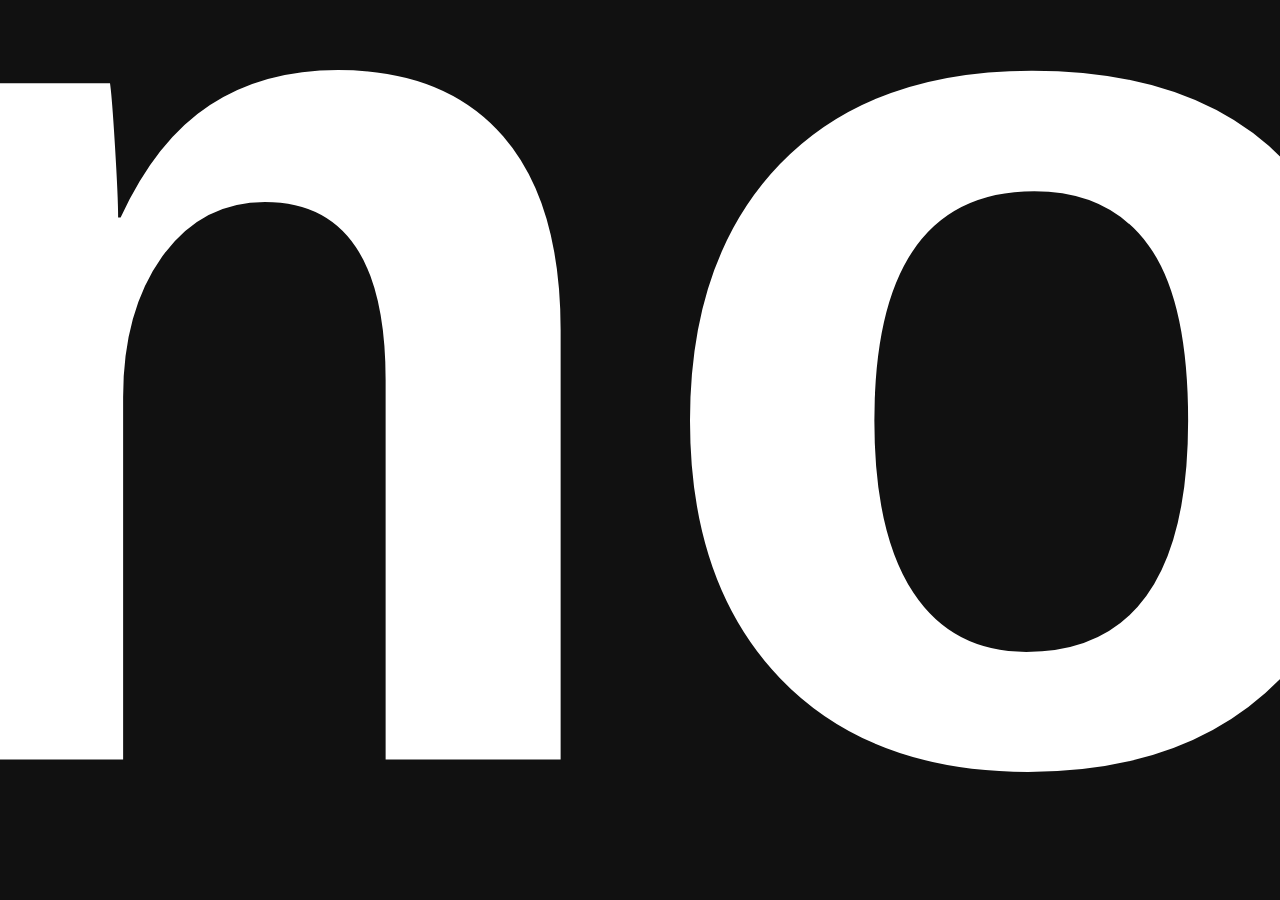
<file: no/index.html>
<html>
<head>
	<meta charset="UTF-8">
	<title>no</title>
	<style>
		body {
			font-family: monospace;
			background: #111;
			color: white;
			text-align: center;
		}
		h1 {
			font-family: 'helvetica', sans-serif;
			font-size: 90em;
		}
		div {
			position: fixed; 
			top: 35%; 
			left: 50%;
			transform: translate(-50%, -50%);
		}
	</style>
</head>
<body>
	<div>
		<!-- <p>can daniel earn money?</p> -->
		<h1 id="no">no</h1>
	</div>

	<script>
		var text = document.getElementById('no');
		text.style.fontSize = window.innerWidth;

		window.addEventListener('resize', function(event){
			text.style.fontSize = window.innerWidth;
		});
	</script>
</body>
</html>
</file>
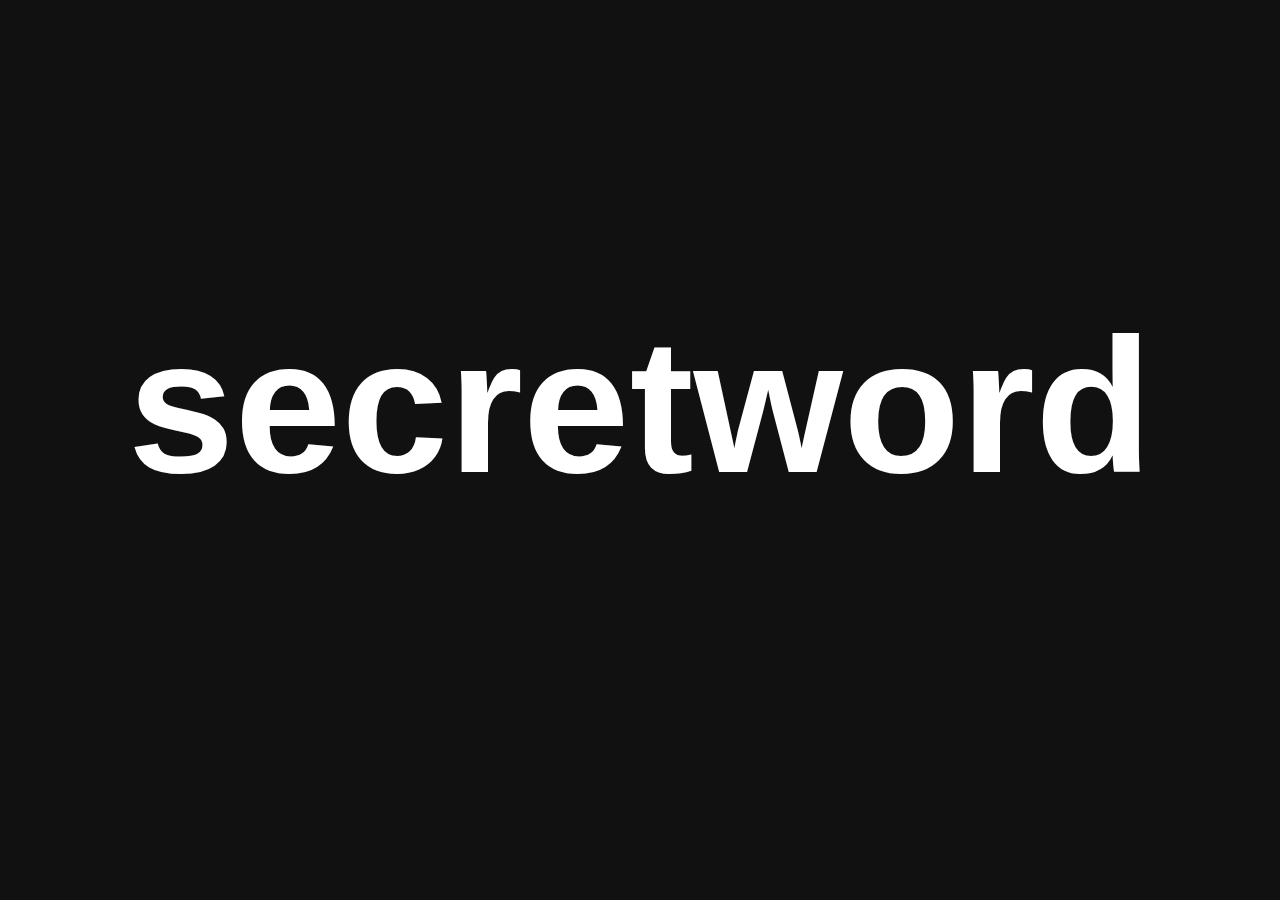
<file: secretword/index.html>
<html>
<head>
	<meta charset="UTF-8">
	<title>secretword</title>
	<style>
		body {
			font-family: monospace;
			background: #111;
			color: white;
			text-align: center;
		}
		h1 {
			font-family: 'helvetica', sans-serif;
			font-size: 90em;
		}
		div {
			position: fixed; 
			top: 45%; 
			left: 50%;
			transform: translate(-50%, -50%);
		}
	</style>
</head>
<body>
	<div>
		<!-- <p>can daniel earn money?</p> -->
		<h1 id="secretword">secretword</h1>
	</div>

	<script>
		var text = document.getElementById('secretword');
		text.style.fontSize = window.innerWidth - window.innerWidth *.85;

		window.addEventListener('resize', function(event){
			text.style.fontSize = window.innerWidth - window.innerWidth *.85;
		});
	</script>
</body>
</html>
</file>
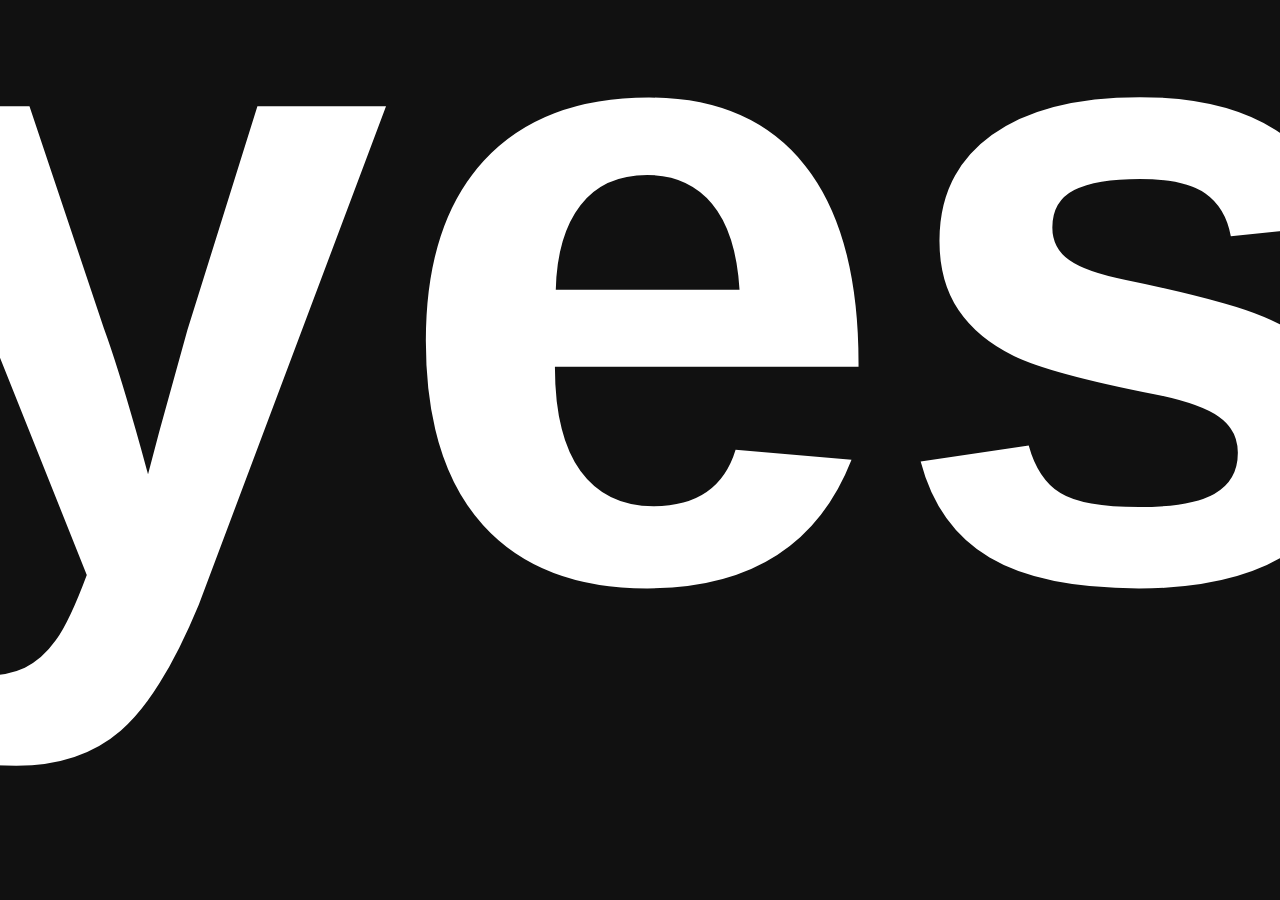
<file: yes/index.html>
<html>
<head>
	<meta charset="UTF-8">
	<title>yes</title>
	<style>
		body {
			font-family: monospace;
			background: #111;
			color: white;
			text-align: center;
		}
		h1 {
			font-family: 'helvetica', sans-serif;
			font-size: 90em;
		}
		div {
			position: fixed; 
			top: 30%; 
			left: 50%;
			transform: translate(-50%, -50%);
		}
	</style>
</head>
<body>
	<div>
		<!-- <p>can daniel earn money?</p> -->
		<h1 id="yes">yes</h1>
	</div>

	<script>
		var text = document.getElementById('yes');
		text.style.fontSize = window.innerWidth - window.innerWidth *.3;

		window.addEventListener('resize', function(event){
			text.style.fontSize = window.innerWidth - window.innerWidth *.3;
		});
	</script>
</body>
</html>
</file>
